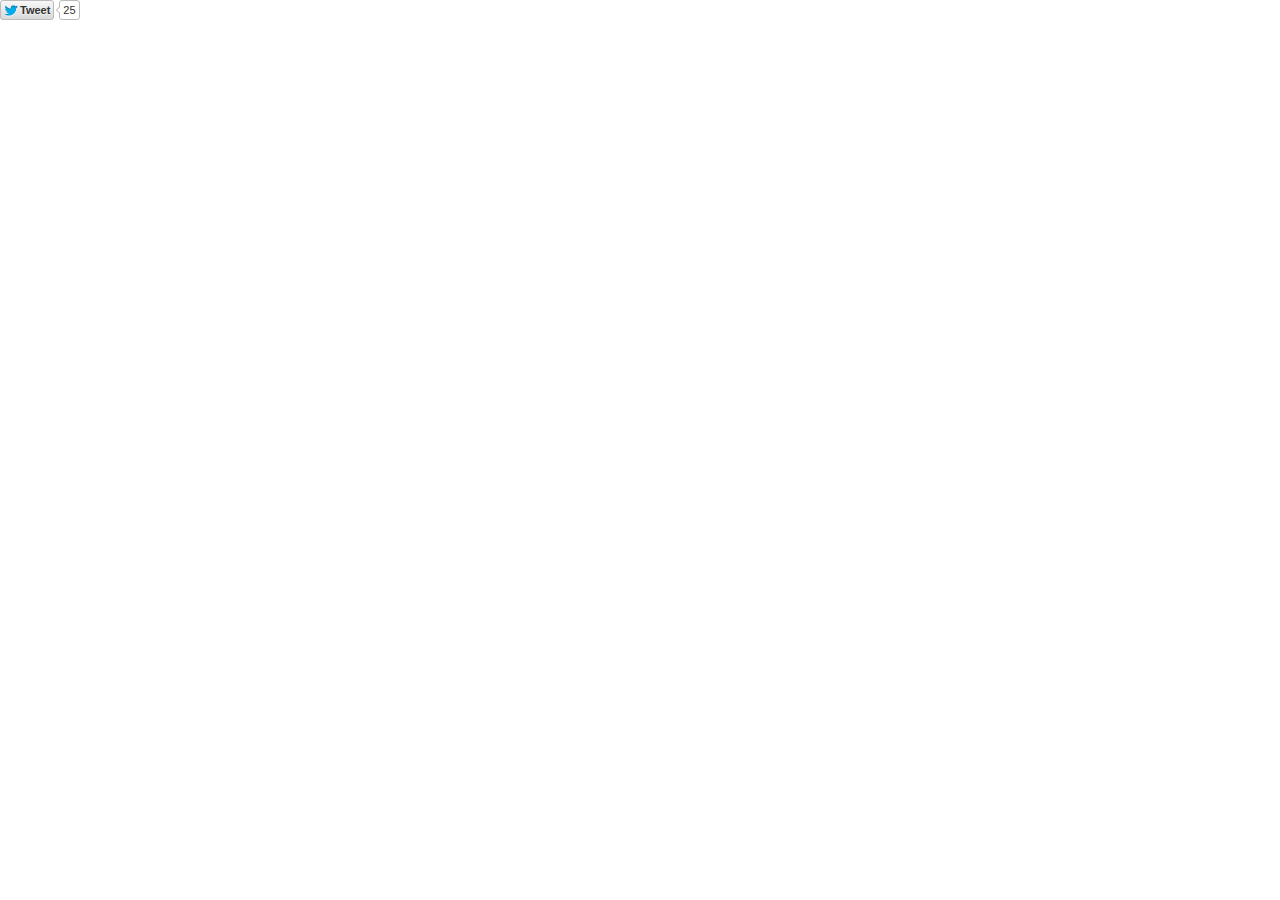
<file: public/hoge/tweet_button.1384994725.htm>
<!DOCTYPE html>
<!-- saved from url=(0336)http://platform.twitter.com/widgets/tweet_button.1384994725.html#_=1386555863161&count=horizontal&id=twitter-widget-0&lang=ja&original_referer=http%3A%2F%2Fmagazine.rubyist.net%2F%3F0043-ForeWord&size=m&text=Rubyist%20Magazine%20-%200043%20%E5%8F%B7%20%E5%B7%BB%E9%A0%AD%E8%A8%80&url=http%3A%2F%2Fmagazine.rubyist.net%2F%3F0043-ForeWord -->
<html data-scribe="page:button" lang="ja" class=" regular"><head><meta http-equiv="Content-Type" content="text/html; charset=UTF-8"><meta charset="utf-8"><link rel="dns-prefetch" href="http://twitter.com/"><title>Tweet Button</title><!--<base target="_blank">--><base href="." target="_blank"><style type="text/css">html{margin:0;padding:0;font:normal normal normal 11px/18px 'Helvetica Neue',Arial,sans-serif;color:#333;-webkit-user-select:none;-ms-user-select:none;-moz-user-select:none;user-select:none;}body{margin:0;padding:0;background:transparent;visibility:hidden;}a{outline:none;text-decoration:none;}body.ready{visibility:visible;}body.rtl{direction:rtl;}#widget{white-space:nowrap;overflow:hidden;text-align:left;}.rtl #widget{text-align:right;}.btn-o,.count-o,.btn,.btn .label,#count{display:inline-block;vertical-align:top;zoom:1;*display:inline;}.right #widget{text-align:right;}.left #widget{text-align:left;}.btn-o{max-width:100%;}.btn{position:relative;background-color:#eee;background-image:-webkit-linear-gradient(#fff,#dedede);background-image:linear-gradient(#fff,#dedede);border:#ccc solid 1px;border-radius:3px;color:#333;font-weight:bold;text-shadow:0 1px 0 rgba(255,255,255,.5);cursor:pointer;height:18px;max-width:98%;overflow:hidden;}.btn:focus,.btn:hover,.btn:active{border-color:#bbb;background-color:#d9d9d9;background-image:-webkit-linear-gradient(#f8f8f8,#d9d9d9);background-image:linear-gradient(#f8f8f8,#d9d9d9);box-shadow:none;}.btn:active{background-color:#efefef;box-shadow:inset 0 3px 5px rgba(0,0,0,0.1);}.xl .btn:active{box-shadow:inset 0 3px 7px rgba(0,0,0,0.1);}.btn i{position:absolute;top:50%;left:2px;margin-top:-5px;width:16px;height:13px;background:transparent url(/widgets/images/btn.27237bab4db188ca749164efd38861b0.png) 0 0 no-repeat;background-image:url([data-uri]);*background-image:url(/widgets/images/btn.27237bab4db188ca749164efd38861b0.png);}.btn .label{padding:0 3px 0 19px;white-space:nowrap;}.btn .label b{font-weight:bold;white-space:nowrap;}.rtl .btn .label{padding:0 19px 0 3px;}.rtl .btn i{left:auto;right:2px;}.rtl .btn .label b{display:inline-block;direction:ltr;}.xl{font-size:13px;line-height:26px;}.xl .btn{border-radius:4px;height:26px;}.xl .btn i{background-position:-24px 0;width:21px;height:16px;left:4px;margin-top:-6px;}.xl .btn .label{padding:0 7px 0 29px;}.xl .rtl .btn .label{padding:0 29px 0 7px;}.xl .rtl .btn i{left:auto;right:6px;}@media(-webkit-min-device-pixel-ratio:1.5),(min-resolution:144dpi){.btn i{background-image:url([data-uri]);background-size:45px 40px;margin-top:-6px;}.xl .btn i{margin-top:-7px;left:4px;}.xl .rtl .btn i{left:auto;right:3px;}.xl .btn .label{top:-1.5px;}}.aria{position:absolute;left:-999em;}.rtl .aria{left:auto;right:-999em;}.following .btn{color:#888;background:#eee;border:#ccc solid 1px;}.following .btn:active,.following .btn:hover{border:#bbb solid 1px;}.following .btn i{background-position:0 -20px;}.xl .following .btn i{background-position:-25px -25px;}.btn:focus,.following .btn:focus{border-color:#0089CB;}.count-o{position:relative;background:#fff;border:#bbb solid 1px;border-radius:3px;visibility:hidden;min-height:18px;min-width:15px;}#count{white-space:nowrap;text-align:center;color:#333;}#count:hover,#count:focus{color:#333;text-decoration:underline;}.ncount .count-o{display:none;}.count-ready .count-o{visibility:visible;}.count-o i,.count-o u{position:absolute;zoom:1;line-height:0;width:0;height:0;left:0;top:50%;margin:-4px 0 0 -4px;border:4px transparent solid;border-right-color:#aaa;border-left:0;}.count-o u{margin-left:-3px;border-right-color:#fff;}.rtl .count-o i,.rtl .count-o u{left:auto;right:0;margin:-4px -4px 0 0;border:4px transparent solid;border-left-color:#aaa;border-right:0;}.rtl .count-o u{margin-right:-3px;border-left-color:#fff;}.following .count-o i{border-right-color:#bbb;}.following.rtl .count-o i{border-left-color:#bbb;}.following .count-o{background:#f9f9f9;border-color:#ccc;}.following #count{color:#666;}.hcount .count-o{margin:0 0 0 5px;}.hcount.rtl .count-o{margin:0 5px 0 0;}.hcount #count{padding:0 3px;}.xl .count-o{border-radius:4px;margin:0 0 0 6px;}.xl .rtl .count-o{margin:0 6px 0 0;}.xl .count-o i,.xl .count-o u{margin:-5px 0 0 -5px;border-width:5px 5px 5px 0;}.xl .count-o u{margin-left:-4px;}.xl .rtl .count-o i,.xl .rtl .count-o u{margin:-5px -5px 0 0;border-width:5px 0 5px 5px;}.xl .rtl .count-o u{margin-right:-4px;}.xl #count{padding:0 5px;*line-height:26px;}.vcount #widget{width:100%;padding-bottom:5px;}.vcount .btn-o{position:absolute;margin-top:42px;left:0;right:0;width:100%;}.vcount .btn{display:block;margin:0 auto;}.vcount .count-o{display:block;padding:0 5px;}.vcount .count-o i,.rtl.vcount .count-o i,.vcount .count-o u,.rtl.vcount .count-o u{line-height:0;top:auto;left:50%;bottom:0;right:auto;margin:0 0 -4px -4px;border:4px transparent solid;_border-color:pink;border-top-color:#aaa;border-bottom:0;}.rtl.vcount .count-o u,.vcount .count-o u{margin-bottom:-3px;border-top-color:#fff;}.vcount #count{font-size:16px;width:100%;height:34px;line-height:34px;}@media(min-width:0){.btn,.hcount .count-o{-moz-box-sizing:border-box;-webkit-box-sizing:border-box;box-sizing:border-box;height:20px;max-width:100%;}.xl .btn,.xl .hcount .count-o{height:28px;}}</style><!--[if IE 9]><style type="text/css">.btn{-ms-filter:"progid:DXImageTransform.Microsoft.gradient(startColorstr='#ffffff',endColorstr='#dedede')";}.btn:hover,.btn:focus,.btn:active{-ms-filter:"progid:DXImageTransform.Microsoft.gradient(startColorstr='#f8f8f8',endColorstr='#d9d9d9')";}.btn,.xl .btn{border-radius:0;}</style><![endif]--></head><body data-scribe="section:share" class=" hcount 左横書き ready count-ready"><div id="widget"><div class="btn-o" data-scribe="component:button"><a href="https://twitter.com/intent/tweet?original_referer=http%3A%2F%2Fmagazine.rubyist.net%2F%3F0043-ForeWord&text=Rubyist%20Magazine%20-%200043%20%E5%8F%B7%20%E5%B7%BB%E9%A0%AD%E8%A8%80&tw_p=tweetbutton&url=http%3A%2F%2Fmagazine.rubyist.net%2F%3F0043-ForeWord" class="btn" id="b"><i></i><span class="label" id="l">ツイート</span></a></div><div class="count-o enabled" id="c" data-scribe="component:count"><i></i><u></u><a href="http://twitter.com/search?q=http%3A%2F%2Fmagazine.rubyist.net%2F%3F0043-ForeWord" id="count" title="このページは25回共有されました。これらのツイートを見る。 " aria-describedby="count-desc">25</a></div></div><script type="text/javascript" charset="utf-8">document.domain = 'twitter.com';</script><script type="text/javascript">window.twttr=window.twttr||{};var i18n={ar:{"%{followers_count} followers":"عدد المتابعين %{followers_count}","%{name} on Twitter":"%{name} في تويتر",",":"،","100K+":"+100 ألف","10M+":"+10 مليون","10k unit":"10 آلاف وحدة",Follow:"تابِع","Follow %{name} on Twitter":"تابِع %{name} على تويتر","Follow %{screen_name}":"تابِع %{screen_name}",K:"ألف",M:"مليون","This page has been shared %{tweets} times. View these Tweets.":"تمت مشاركة هذه الصفحة %{tweets} مرة. شاهد هذه التغريدات.",Tweet:"غرِّد","Tweet %{hashtag}":"غرِّد %{hashtag}","Tweet to %{name}":"غرِّد لـ %{name}","You are following %{name} on Twitter":"أنت تتابِع %{name} في تويتر",ltr:"rtl"},da:{"%{followers_count} followers":"%{followers_count} følgere","%{name} on Twitter":"%{name} på Twitter",",":".",".":",","10k unit":"10k enhed",Follow:"Følg","Follow %{name} on Twitter":"Følg %{name} på Twitter","Follow %{screen_name}":"Følg %{screen_name}","This page has been shared %{tweets} times. View these Tweets.":"Denne side er blevet delt %{tweets} gange. Vis disse tweets.","Tweet to %{name}":"Tweet til %{name}","You are following %{name} on Twitter":"Du følger %{name} på Twitter"},de:{"%{followers_count} followers":"%{followers_count} Follower","%{name} on Twitter":"%{name} auf Twitter","100K+":"100Tsd+","10k unit":"10tsd-Einheit",Follow:"Folgen","Follow %{name} on Twitter":"Folge %{name} auf Twitter.","Follow %{screen_name}":"%{screen_name} folgen",K:"Tsd","This page has been shared %{tweets} times. View these Tweets.":"Diese Seite wurde bisher %{tweets} mal geteilt. Diese Tweets anzeigen.",Tweet:"Twittern","Tweet to %{name}":"Tweet an %{name}","You are following %{name} on Twitter":"Du folgst %{name} auf Twitter."},es:{"%{followers_count} followers":"%{followers_count} seguidores","%{name} on Twitter":"%{name} en Twitter","10k unit":"10k unidad",Follow:"Seguir","Follow %{name} on Twitter":"Sigue a %{name} en Twitter","Follow %{screen_name}":"Seguir a %{screen_name}","This page has been shared %{tweets} times. View these Tweets.":"Esta página ha sido compartida %{tweets} veces. Ver estos Tweets.",Tweet:"Twittear","Tweet %{hashtag}":"Twittear %{hashtag}","Tweet to %{name}":"Twittear a %{name}","You are following %{name} on Twitter":"Estás siguiendo a %{name} en Twitter"},fa:{"%{followers_count} followers":"%{followers_count} دنبال‌کننده","%{name} on Twitter":"%{name} در توییتر",",":"،","100K+":">۱۰۰هزار","10M+":"۱۰میلیون+","10k unit":"۱۰هزار واحد",Follow:"دنبال کردن","Follow %{name} on Twitter":"%{name} را در توییتر دنبال کنید","Follow %{screen_name}":"دنبال کردن %{screen_name}",K:"هزار",M:"میلیون","This page has been shared %{tweets} times. View these Tweets.":"این صفحه %{tweets} بار به اشتراک گذاشته شده‌است. این توییت‌ها را ببینید.",Tweet:"توییت","Tweet %{hashtag}":"توییت کردن %{hashtag}","Tweet to %{name}":"به %{name} توییت کنید","You are following %{name} on Twitter":"شما %{name} را در توییتر دنبال می‌کنید",ltr:"rtl"},fi:{"%{followers_count} followers":"%{followers_count} seuraajaa","%{name} on Twitter":"%{name} Twitterissä","100K+":"100 000+","10M+":"10+ milj.","10k unit":"10 000 yksikköä",Follow:"Seuraa","Follow %{name} on Twitter":"Seuraa käyttäjää %{name} Twitterissä","Follow %{screen_name}":"Seuraa käyttäjää %{screen_name}",K:"tuhatta",M:"milj.","This page has been shared %{tweets} times. View these Tweets.":"Tämä sivu on jaettu %{tweets} kertaa. Näytä nämä twiitit.",Tweet:"Twiittaa","Tweet %{hashtag}":"Twiittaa %{hashtag}","Tweet to %{name}":"Twiittaa käyttäjälle %{name}","You are following %{name} on Twitter":"Seuraat käyttäjää %{name} Twitterissä"},fil:{"%{followers_count} followers":"%{followers_count} mga tagasunod","%{name} on Twitter":"%{name} sa Twitter","10k unit":"10k yunit",Follow:"Sundan","Follow %{name} on Twitter":"Sundan si %{name} sa Twitter","Follow %{screen_name}":"Sundan si %{screen_name}","This page has been shared %{tweets} times. View these Tweets.":"Ang pahinang ito ay ibinahagi nang %{tweets} beses. Tingnan ang mga Tweet na ito.",Tweet:"I-tweet","Tweet %{hashtag}":"I-tweet ang %{hashtag}","Tweet to %{name}":"Mag-Tweet kay %{name}","You are following %{name} on Twitter":"Sinusundan mo si %{name} sa Twitter"},fr:{"%{followers_count} followers":"%{followers_count} abonnés","%{name} on Twitter":"%{name} sur Twitter",",":" ",".":",","10k unit":"unité de 10k",Follow:"Suivre","Follow %{name} on Twitter":"Suivre %{name} sur Twitter","Follow %{screen_name}":"Suivre %{screen_name}","This page has been shared %{tweets} times. View these Tweets.":"Cette page a été partagée %{tweets} fois. Voir ces Tweets.",Tweet:"Tweeter","Tweet %{hashtag}":"Tweeter %{hashtag}","Tweet to %{name}":"Tweeter à %{name}","You are following %{name} on Twitter":"Vous suivez %{name} sur Twitter"},he:{"%{followers_count} followers":"%{followers_count} עוקבים","%{name} on Twitter":"%{name} בטוויטר","100K+":"מאות אלפים","10M+":"עשרות מיליונים","10k unit":"עשרות אלפים",Follow:"מעקב","Follow %{name} on Twitter":"עקבו אחרי %{name} בטוויטר","Follow %{screen_name}":"לעקוב אחר %{screen_name}",K:"אלף",M:"מיליון","This page has been shared %{tweets} times. View these Tweets.":"העמוד הזה שותף %{tweets} פעמים. צפייה בציוצים האלה.",Tweet:"ציוץ","Tweet %{hashtag}":"צייצו %{hashtag}","Tweet to %{name}":"ציוץ אל %{name}","You are following %{name} on Twitter":"%{name} ברשימת המעקב שלך בטוויטר",ltr:"rtl"},hi:{"%{followers_count} followers":"%{followers_count} फ़ॉलोअर्स","%{name} on Twitter":"%{name} ट्विटर पर","100K+":"1 लाख+","10M+":"१ करोड़+","10k unit":"10 हजार इकाईयां",Follow:"फ़ॉलो","Follow %{name} on Twitter":"%{name} को ट्विटर पर फ़ॉलो करें","Follow %{screen_name}":"%{screen_name} को फ़ॉलो करें",K:"हजार",M:"मिलियन","This page has been shared %{tweets} times. View these Tweets.":"यह पृष्ठ %{tweets} बार साझा किया गया | यह ट्वीट्स देखें |",Tweet:"ट्वीट","Tweet %{hashtag}":"ट्वीट %{hashtag}","Tweet to %{name}":"%{name} को ट्वीट करें","You are following %{name} on Twitter":"आप ट्विटर पर %{name} को फ़ॉलो कर रहे हैं",ltr:"Itr"},hu:{"%{followers_count} followers":"%{followers_count} követő","%{name} on Twitter":"%{name} a Twitteren","100K+":"100E+","10k unit":"10E+",Follow:"Követés","Follow %{name} on Twitter":"Kövesd őt a Twitteren: %{name}!","Follow %{screen_name}":"%{screen_name} követése",K:"E","This page has been shared %{tweets} times. View these Tweets.":"Ezt az oldalt %{tweets} alkalommal osztották meg. Nézd meg ezeket a tweeteket! ","Tweet %{hashtag}":"%{hashtag} tweetelése","Tweet to %{name}":"Tweet küldése neki: %{name}","You are following %{name} on Twitter":"Követed őt a Twitteren: %{name}"},id:{"%{followers_count} followers":"%{followers_count} pengikut","%{name} on Twitter":"%{name} di Twitter",",":".",".":",","100K+":"100 ribu+","10M+":"10 juta+","10k unit":"10 ribu unit",Follow:"Ikuti","Follow %{name} on Twitter":"Ikuti %{name} di Twitter","Follow %{screen_name}":"Ikuti %{screen_name}",K:"&nbsp;ribu",M:"&nbsp;juta","This page has been shared %{tweets} times. View these Tweets.":"Halaman ini telah disebarkan %{tweets} kali. Lihat Tweet ini.","Tweet to %{name}":"Tweet ke %{name}","You are following %{name} on Twitter":"Anda mengikuti %{name} di Twitter"},it:{"%{followers_count} followers":"%{followers_count} follower","%{name} on Twitter":"%{name} su Twitter",",":".",".":",","10k unit":"10k unità",Follow:"Segui","Follow %{name} on Twitter":"Segui %{name} su Twitter","Follow %{screen_name}":"Segui %{screen_name}","This page has been shared %{tweets} times. View these Tweets.":"Questa pagina è stata condivisa %{tweets} volte. Visualizza questi Tweet.","Tweet %{hashtag}":"Twitta %{hashtag}","Tweet to %{name}":"Twitta a %{name}","You are following %{name} on Twitter":"Stai seguendo %{name} su Twitter"},ja:{"%{followers_count} followers":"%{followers_count}人のフォロワー","%{name} on Twitter":"%{name}さんはTwitterを使っています","100K+":"100K以上","10M+":"1000万以上","10k unit":"万",Follow:"フォローする","Follow %{name} on Twitter":"Twitterで%{name}さんをフォローしましょう","Follow %{screen_name}":"%{screen_name}さんをフォロー","This page has been shared %{tweets} times. View these Tweets.":"このページは%{tweets}回共有されました。これらのツイートを見る。 ",Tweet:"ツイート","Tweet %{hashtag}":"%{hashtag} をツイートする","Tweet to %{name}":"%{name}さんへツイートする","You are following %{name} on Twitter":"Twitterで%{name}さんをフォローしています",ltr:"左横書き"},ko:{"%{followers_count} followers":"%{followers_count}명의 팔로워","%{name} on Twitter":"트위터에서 %{name} 님","100K+":"100만 이상","10M+":"1000만 이상","10k unit":"만 단위",Follow:"팔로우","Follow %{name} on Twitter":"트위터에서 %{name} 님 팔로우하기","Follow %{screen_name}":"%{screen_name} 님 팔로우하기",K:"천",M:"백만","This page has been shared %{tweets} times. View these Tweets.":"이 페이지는 %{tweets}번 공유되었습니다. 해당 트윗들 보기.",Tweet:"트윗","Tweet %{hashtag}":"%{hashtag} 관련 트윗하기","Tweet to %{name}":"%{name}님에게 트윗하기","You are following %{name} on Twitter":"트위터에서 %{name}님을 팔로우 중입니다.",ltr:"Itr"},msa:{"%{followers_count} followers":"%{followers_count} pengikut","%{name} on Twitter":"%{name} di Twitter","100K+":"100 ribu+","10M+":"10 juta+","10k unit":"10 ribu unit",Follow:"Ikut","Follow %{name} on Twitter":"Ikuti %{name} di Twitter","Follow %{screen_name}":"Ikut %{screen_name}",K:"ribu",M:"juta","This page has been shared %{tweets} times. View these Tweets.":"Halaman ini telah dikongsi sebanyak %{tweets} kali. Lihat Tweet-tweet ini.","Tweet to %{name}":"Tweet kepada %{name}","You are following %{name} on Twitter":"Anda mengikuti %{name} di Twitter"},nl:{"%{followers_count} followers":"%{followers_count} volgers","%{name} on Twitter":"%{name} op Twitter",",":".",".":",","100K+":"100k+","10M+":"10 mln.+","10k unit":"10k-eenheid",Follow:"Volgen","Follow %{name} on Twitter":"%{name} volgen op Twitter","Follow %{screen_name}":"%{screen_name} volgen",K:"k",M:" mln.","This page has been shared %{tweets} times. View these Tweets.":"Deze pagina is %{tweets} keer gedeeld. Deze tweets weergeven.",Tweet:"Tweeten","Tweet %{hashtag}":"%{hashtag} tweeten","Tweet to %{name}":"Tweeten naar %{name}","You are following %{name} on Twitter":"Je volgt %{name} op Twitter",ltr:"Itr"},no:{"%{followers_count} followers":"%{followers_count} følgere","%{name} on Twitter":"%{name} på Twitter","100K+":"100 K+","10M+":"10 M+","10k unit":"10 K-enhet",Follow:"Følg","Follow %{name} on Twitter":"Følg %{name} på Twitter","Follow %{screen_name}":"Følg %{screen_name}","This page has been shared %{tweets} times. View these Tweets.":"Denne siden er delt %{tweets} ganger. Vis tweetene.","Tweet to %{name}":"Send en tweet til %{name}","You are following %{name} on Twitter":"Du følger %{name} på Twitter"},pl:{"%{followers_count} followers":"%{followers_count} obserwujących","%{name} on Twitter":"%{name} na Twitterze","100K+":"100 tys.+","10M+":"10 mln+","10k unit":"10 tys.",Follow:"Obserwuj","Follow %{name} on Twitter":"Obserwuj %{name} na Twitterze","Follow %{screen_name}":"Obserwuj %{screen_name}",K:"tys.",M:"mln","This page has been shared %{tweets} times. View these Tweets.":"Ta strona została udostępniona %{tweets} razy. Zobacz te tweety.",Tweet:"Tweetnij","Tweet %{hashtag}":"Tweetnij %{hashtag}","Tweet to %{name}":"Tweetnij do %{name}","You are following %{name} on Twitter":"Obserwujesz %{name} na Twitterze"},pt:{"%{followers_count} followers":"%{followers_count} seguidores","%{name} on Twitter":"%{name} no Twitter",",":".","100K+":"+100 mil","10M+":"+10 milhões","10k unit":"10 mil unidades",Follow:"Seguir","Follow %{name} on Twitter":"Siga %{name} no Twitter","Follow %{screen_name}":"Seguir %{screen_name}",K:"Mil","This page has been shared %{tweets} times. View these Tweets.":"Esta página foi compartilhada %{tweets} vezes. Veja todos os Tweets.",Tweet:"Tweetar","Tweet %{hashtag}":"Tweetar %{hashtag}","Tweet to %{name}":"Tweetar para %{name}","You are following %{name} on Twitter":"Você está seguindo %{name} no Twitter"},ru:{"%{followers_count} followers":"Читатели: %{followers_count} ","%{name} on Twitter":"%{name} в Твиттере",",":" ",".":",","100K+":"100 тыс.+","10M+":"10 млн.+","10k unit":"блок 10k",Follow:"Читать","Follow %{name} on Twitter":"Читать %{name} в Твиттере ","Follow %{screen_name}":"Читать %{screen_name}",K:"тыс.",M:"млн.","This page has been shared %{tweets} times. View these Tweets.":"Этой страницей поделились %{tweets} раз(а). Показать твиты.",Tweet:"Твитнуть","Tweet %{hashtag}":"Твитнуть %{hashtag}","Tweet to %{name}":"Твитнуть %{name}","You are following %{name} on Twitter":"Вы читаете %{name} в Твиттере"},sv:{"%{followers_count} followers":"%{followers_count} följare","%{name} on Twitter":"%{name} på Twitter","10k unit":"10k",Follow:"Följ","Follow %{name} on Twitter":"Följ %{name} på Twitter","Follow %{screen_name}":"Följ %{screen_name}","This page has been shared %{tweets} times. View these Tweets.":"Den här sidan har delats %{tweets} gånger. Visa dessa tweets.",Tweet:"Tweeta","Tweet %{hashtag}":"Tweeta %{hashtag}","Tweet to %{name}":"Tweeta till %{name}","You are following %{name} on Twitter":"Du följer %{name} på Twitter"},th:{"%{followers_count} followers":"%{followers_count} ผู้ติดตาม","%{name} on Twitter":"%{name} บนทวิตเตอร์","100K+":"100พัน+","10M+":"10ล้าน+","10k unit":"หน่วย 10พัน",Follow:"ติดตาม","Follow %{name} on Twitter":"ติดตาม %{name} บนทวิตเตอร์","Follow %{screen_name}":"ติดตาม %{screen_name}",K:"พัน",M:"ล้าน","This page has been shared %{tweets} times. View these Tweets.":"หน้านี้ได้ถูกแบ่งปันแล้ว %{tweets} ครั้ง ดูทวีตเหล่านี้",Tweet:"ทวีต","Tweet %{hashtag}":"ทวีต %{hashtag}","Tweet to %{name}":"ทวีตถึง %{name}","You are following %{name} on Twitter":"คุณกําลังติดตาม %{name} บนทวิตเตอร์"},tr:{"%{followers_count} followers":"%{followers_count} takipçi","%{name} on Twitter":"Twitter'da %{name}","100K+":"+100 bin","10M+":"+10 milyon","10k unit":"10 bin birim",Follow:"Takip et","Follow %{name} on Twitter":"%{name} adlı kişiyi Twitter'da takip et","Follow %{screen_name}":"Takip et: %{screen_name}",K:"bin",M:"milyon","This page has been shared %{tweets} times. View these Tweets.":"Bu sayfa %{tweets} defa paylaşıldı. Tweetleri görüntüle.",Tweet:"Tweetle","Tweet %{hashtag}":"Tweetle: %{hashtag}","Tweet to %{name}":"Tweetle: %{name}","You are following %{name} on Twitter":"Twitter'da %{name} adlı kişiyi takip ediyorsun"},ur:{"%{followers_count} followers":"%{followers_count} فالورز","%{name} on Twitter":"%{name} ٹوئٹر پر",",":"،",".":"۔","100K+":"ایک لاکھ سے زیادہ","10M+":"دس ملین سے زیادہ","10k unit":"دس ہزار یونٹ",Follow:"فالو کریں","Follow %{name} on Twitter":"%{name} کو ٹوئٹر پر فالو کریں","Follow %{screen_name}":"%{screen_name} کو فالو کریں",K:"ہزار",M:"ملین","This page has been shared %{tweets} times. View these Tweets.":"اس صفحے کو %{tweets} مرتبہ شیئر کیا گیا ہے. ان ٹویٹس کو دیکھیں.",Tweet:"ٹویٹ کریں","Tweet %{hashtag}":"%{hashtag} ٹویٹ کریں","Tweet to %{name}":"%{name} کو ٹویٹ کریں","You are following %{name} on Twitter":"آپ %{name} کو ٹوئٹر پر فالو کر رہے ہیں",ltr:"rtl"},"zh-cn":{"%{followers_count} followers":"%{followers_count} 关注者","%{name} on Twitter":"%{name} 的 Twitter","100K+":"10万+","10M+":"1000万+","10k unit":"1万单元",Follow:"关注","Follow %{name} on Twitter":"在 Twitter 上关注 %{name}","Follow %{screen_name}":"关注 %{screen_name}",K:"千",M:"百万","This page has been shared %{tweets} times. View these Tweets.":"该页面已经被分享 %{tweets} 次。查看这些推文。",Tweet:"发推","Tweet %{hashtag}":"以 %{hashtag} 发推","Tweet to %{name}":"发推给 %{name}","You are following %{name} on Twitter":"你正在 Twitter 上关注 %{name}"},"zh-tw":{"%{followers_count} followers":"%{followers_count} 位跟隨者","%{name} on Twitter":"Twitter上的 %{name}",".":"。","100K+":"超過十萬","10M+":"超過千萬","10k unit":"1萬 單位",Follow:"跟隨","Follow %{name} on Twitter":"在Twitter上跟隨 %{name}","Follow %{screen_name}":"跟隨 %{screen_name}",K:"千",M:"百萬","This page has been shared %{tweets} times. View these Tweets.":"此頁面已被分享%{tweets} 次,瀏覽這些推文。",Tweet:"推文","Tweet %{hashtag}":"推文%{hashtag}","Tweet to %{name}":"推文給%{name}","You are following %{name} on Twitter":"你正在Twitter上跟隨%{name}"}};function _(s,reps){s=twttr.lang&&i18n[twttr.lang]&&i18n[twttr.lang][s]||s;if(!reps)return s;return s.replace(/\%\{([a-z0-9_]+)\}/gi,function(m,k){return reps[k]||m})}</script><script type="text/javascript">!function(context,document){var useInteractive=context.attachEvent&&!context.opera,scripts=document.getElementsByTagName("script"),uuid=0,scriptTag,scriptTemplate=document.createElement("script"),scriptsInProgress={},modulesInProgress={},loadedModule,currentScript,activeScripts={},oldUsing=context.using,oldProvide=context.provide,oldDefine=context.define,oldLoadrunner=context.loadrunner;for(var i=0,s;s=scripts[i];i++){if(s.src.match(/loadrunner\.js(\?|#|$)/)){scriptTag=s;break}}function aug(target){for(var i=1,o;o=arguments[i];i++){for(var key in o){target[key]=o[key]}}return target}function makeArray(o){return Array.prototype.slice.call(o)}var isArray=Array.isArray||function(obj){return obj.constructor==Array};function indexOf(arr,thing){for(var i=0,item;item=arr[i];i++){if(thing==item){return i}}return-1}function path(){var parts=makeArray(arguments),normalized=[];for(var i=0,len=parts.length;i<len;i++){if(parts[i].length>0){normalized.push(parts[i].replace(/\/$/,""))}}return normalized.join("/")}function pushObjPath(obj,path,newobj){var names=path.split("/"),cursor=obj;while(names.length>1){var name=names.shift();cursor=cursor[name]=cursor[name]||{}}cursor[names[0]]=newobj}function Dependency(){}Dependency.prototype.then=function(cb){var dep=this;if(!this.started){this.started=true;this.start()}if(this.completed){cb.apply(context,this.results)}else{this.callbacks=this.callbacks||[];this.callbacks.push(cb)}return this};Dependency.prototype.start=function(){};Dependency.prototype.complete=function(){if(!this.completed){this.results=makeArray(arguments);this.completed=true;if(this.callbacks){for(var i=0,cb;cb=this.callbacks[i];i++){cb.apply(context,this.results)}}}};function Script(path,force){this.id=this.path=path;this.force=!!force}Script.loaded=[];Script.prototype=new Dependency;Script.prototype.start=function(){var me=this,dep,bundle,module;if(module=modulesInProgress[this.id]){module.then(function(){me.complete()});return this}if(dep=scriptsInProgress[this.id]){dep.then(function(){me.loaded()})}else if(!this.force&&indexOf(Script.loaded,this.id)>-1){this.loaded()}else if(bundle=whichBundle(this.id)){using(bundle,function(){me.loaded()})}else{this.load()}return this};Script.prototype.load=function(){var me=this;scriptsInProgress[this.id]=me;var script=scriptTemplate.cloneNode(false);this.scriptId=script.id="LR"+ ++uuid;script.type="text/javascript";script.async=true;script.onerror=function(){throw new Error(me.path+" not loaded")};script.onreadystatechange=script.onload=function(e){e=context.event||e;if(e.type=="load"||indexOf(["loaded","complete"],this.readyState)>-1){this.onreadystatechange=null;me.loaded()}};script.src=this.path;currentScript=this;scripts[0].parentNode.insertBefore(script,scripts[0]);currentScript=null;activeScripts[script.id]=this};Script.prototype.loaded=function(){this.complete()};Script.prototype.complete=function(){if(indexOf(Script.loaded,this.id)==-1){Script.loaded.push(this.id)}delete scriptsInProgress[this.id];Dependency.prototype.complete.apply(this,arguments)};function Module(id,body){this.id=id;this.body=body;if(typeof body=="undefined"){this.path=this.resolvePath(id)}}Module.exports={};Module.prototype=new Script;Module.prototype.resolvePath=function(id){return path(using.path,id+".js")};Module.prototype.start=function(){var exports,module,me=this,oldCurrent;if(this.body){this.execute()}else if(exports=Module.exports[this.id]){this.exp(exports)}else if(module=modulesInProgress[this.id]){module.then(function(exports){me.exp(exports)})}else if(bundle=whichBundle(this.id)){using(bundle,function(){me.start()})}else{modulesInProgress[this.id]=this;this.load()}};Module.prototype.loaded=function(){var module,exports,me=this;if(!useInteractive){module=loadedModule;loadedModule=null;module.id=module.id||this.id;module.then(function(exports){me.exp(exports)})}else{if(exports=Module.exports[this.id]){this.exp(exports)}else if(module=modulesInProgress[this.id]){module.then(function(exports){me.exp(exports)})}}};Module.prototype.complete=function(){delete modulesInProgress[this.id];Script.prototype.complete.apply(this,arguments)};Module.prototype.execute=function(){var me=this;if(typeof this.body=="object"){this.exp(this.body)}else if(typeof this.body=="function"){this.body.apply(window,[function(exports){me.exp(exports)}])}};Module.prototype.exp=function(exports){this.complete(this.exports=Module.exports[this.id]=exports||{})};function Collection(deps,collectResults){this.deps=deps;this.collectResults=collectResults;if(this.deps.length==0){this.complete()}}Collection.prototype=new Dependency;Collection.prototype.start=function(){var me=this;function depComplete(){var results=[];if(me.collectResults){results[0]={}}for(var i=0,d;d=me.deps[i];i++){if(!d.completed)return;if(d.results.length>0){if(me.collectResults){if(d instanceof Sequence){aug(results[0],d.results[0])}else{pushObjPath(results[0],d.id,d.results[0])}}else{results=results.concat(d.results)}}}me.complete.apply(me,results)}for(var i=0,d;d=this.deps[i];i++){d.then(depComplete)}return this};function Sequence(deps,collectResults){this.deps=deps;this.collectResults=collectResults}Sequence.prototype=new Dependency;Sequence.prototype.start=function(){var me=this,nextDep=0,allResults=[];if(me.collectResults){allResults[0]={}}!function next(){var dep=me.deps[nextDep++];if(dep){dep.then(function(results){if(dep.results.length>0){if(me.collectResults){if(dep instanceof Sequence){aug(allResults[0],dep.results[0])}else{pushObjPath(allResults[0],dep.id,dep.results[0])}}else{allResults.push(dep.results[0])}}next()})}else{me.complete.apply(me,allResults)}}();return this};function interactiveScript(){for(var i in scripts){if(scripts[i].readyState=="interactive"){return activeScripts[scripts[i].id]}}}function defineModule(name,body){var module;if(!name&&useInteractive){module=currentScript||interactiveScript()}if(module){delete activeScripts[module.scriptId];module.body=body;module.execute()}else{loadedModule=module=new Module(name,body);modulesInProgress[module.id]=module}return module}function provide(){var args=makeArray(arguments),name,body;if(typeof args[0]=="string"){name=args.shift()}body=args.shift();return defineModule(name,body)}function amdResolve(id,mod){var from=mod.id||"";var parts=from.split("/");parts.pop();var dir=parts.join("/");return id.replace(/^\./,dir)}function amdMap(args,mod){var mapped=[];function require(id){return Module.exports[amdResolve(id,mod)]}for(var i=0,len=args.length;i<len;i++){if(args[i]=="require"){mapped.push(require);continue}if(args[i]=="exports"){mod.exports=mod.exports||{};mapped.push(mod.exports);continue}mapped.push(require(args[i]))}return mapped}function amdDefine(){var args=makeArray(arguments),dependencies=[],id,factory;if(typeof args[0]=="string"){id=args.shift()}if(isArray(args[0])){dependencies=args.shift()}factory=args.shift();return defineModule(id,function(exports){var me=this,mods=[];function executeAMD(){var args=amdMap(makeArray(dependencies),me),exported;if(typeof factory=="function"){exported=factory.apply(me,args)}else{exported=factory}if(typeof exported=="undefined"){exported=me.exports}exports(exported)}for(var i=0,len=dependencies.length;i<len;i++){var d=dependencies[i];if(indexOf(["require","exports"],d)==-1){mods.push(amdResolve(d,me))}}if(mods.length>0){using.apply(this,mods.concat(executeAMD))}else{executeAMD()}})}amdDefine.amd={};function using(){var deps=makeArray(arguments),callback,collectResults;if(typeof deps[deps.length-1]=="function"){callback=deps.pop()}if(typeof deps[deps.length-1]=="boolean"){collectResults=deps.pop()}var combi=new Collection(mapDependencies(deps,collectResults),collectResults);if(callback){combi.then(callback)}return combi}function mapDependencies(deps,collectResults){var mapped=[];for(var i=0,dep;dep=deps[i];i++){if(typeof dep=="string"){dep=createDependency(dep)}if(isArray(dep)){dep=new Sequence(mapDependencies(dep,collectResults),collectResults)}mapped.push(dep)}return mapped}function createDependency(id){var m,dep;for(var i=0,matcher;matcher=using.matchers[i];i++){var regex=matcher[0],factory=matcher[1];if(m=id.match(regex)){return factory(id)}}throw new Error(id+" was not recognised by loader")}var loadrunner=function(f){return f(using,provide,loadrunner,define)};function noConflict(){context.using=oldUsing;context.provide=oldProvide;context.define=oldDefine;context.loadrunner=oldLoadrunner;return loadrunner}loadrunner.Script=Script;loadrunner.Module=Module;loadrunner.Collection=Collection;loadrunner.Sequence=Sequence;loadrunner.Dependency=Dependency;loadrunner.noConflict=noConflict;context.loadrunner=loadrunner;context.using=using;context.provide=provide;context.define=amdDefine;using.path="";using.matchers=[];using.matchers.add=function(regex,factory){this.unshift([regex,factory])};using.matchers.add(/(^script!|\.js$)/,function(path){var script=new Script(path.replace(/^\$/,using.path.replace(/\/$/,"")+"/").replace(/^script!/,""),false);script.id=path;return script});using.matchers.add(/^[a-zA-Z0-9_\-\/]+$/,function(id){return new Module(id)});using.bundles=[];function whichBundle(id){for(var manifestId=0;manifestId<using.bundles.length;manifestId++){for(var bundleId in using.bundles[manifestId]){if(bundleId!=id&&indexOf(using.bundles[manifestId][bundleId],id)>-1)return bundleId}}}if(scriptTag){using.path=window.__twttrLoadRunnerPath||scriptTag.getAttribute("data-path")||scriptTag.src.split(/loadrunner\.js/)[0]||"";if(main=scriptTag.getAttribute("data-main")){using.apply(context,main.split(/\s*,\s*/)).then(function(){})}}}(this,document);;var __twttrlr = loadrunner.noConflict();__twttrlr(function(using, provide, loadrunner, define) {provide("i18n/languages",function(e){e(["hi","zh-cn","fr","zh-tw","msa","fil","fi","sv","pl","ja","ko","de","it","pt","es","ru","id","tr","da","no","nl","hu","fa","ar","ur","he","th"])});provide("util/querystring",function(e){function t(e){return encodeURIComponent(e).replace(/\+/g,"%2B")}function n(e){return decodeURIComponent(e)}function r(e){var n=[],r;for(r in e)e[r]!==null&&typeof e[r]!="undefined"&&n.push(t(r)+"="+t(e[r]));return n.sort().join("&")}function i(e){var t={},r,i,s,o;if(e){r=e.split("&");for(o=0;s=r[o];o++)i=s.split("="),i.length==2&&(t[n(i[0])]=n(i[1]))}return t}function s(e,t){var n=r(t);return n.length>0?e.indexOf("?")>=0?e+"&"+r(t):e+"?"+r(t):e}function o(e){var t=e&&e.split("?");return t.length==2?i(t[1]):{}}e({url:s,decodeURL:o,decode:i,encode:r,encodePart:t,decodePart:n})});provide("util/twitter",function(e){using("util/querystring",function(t){function o(e){return typeof e=="string"&&n.test(e)&&RegExp.$1.length<=20}function u(e){if(o(e))return RegExp.$1}function a(e){var n=t.decodeURL(e);n.screen_name=u(e);if(n.screen_name)return t.url("https://twitter.com/intent/user",n)}function f(e){return typeof e=="string"&&s.test(e)}function l(e,t){t=t===undefined?!0:t;if(f(e))return(t?"#":"")+RegExp.$1}function c(e){return typeof e=="string"&&r.test(e)}function h(e){return c(e)&&RegExp.$1}function p(e){return i.test(e)}var n=/(?:^|(?:https?\:)?\/\/(?:www\.)?twitter\.com(?:\:\d+)?(?:\/intent\/(?:follow|user)\/?\?screen_name=|(?:\/#!)?\/))@?([\w]+)(?:\?|&|$)/i,r=/(?:^|(?:https?\:)?\/\/(?:www\.)?twitter\.com(?:\:\d+)?\/(?:#!\/)?[\w_]+\/status(?:es)?\/)(\d+)/i,i=/^http(s?):\/\/((www\.)?)twitter\.com\//,s=/^#?([^.,<>!\s\/#\-\(\)\'\"]+)$/;e({isHashTag:f,hashTag:l,isScreenName:o,screenName:u,isStatus:c,status:h,intentForProfileURL:a,isTwitterURL:p,regexen:{profile:n}})})});provide("util/params",function(e){using("util/querystring",function(t){var n=function(e){var n=e.search.substr(1);return t.decode(n)},r=function(e){var n=e.href,r=n.indexOf("#"),i=r<0?"":n.substring(r+1);return t.decode(i)},i=function(e){var t={},i=n(e),s=r(e);for(var o in i)i.hasOwnProperty(o)&&(t[o]=i[o]);for(var o in s)s.hasOwnProperty(o)&&(t[o]=s[o]);return t};e({combined:i,fromQuery:n,fromFragment:r})})});provide("tfw/util/env",function(e){using("util/params",function(t){function r(){var e=36e5,r=t.combined(document.location)._;return n!==undefined?n:(n=!1,r&&/^\d+$/.test(r)&&(n=+(new Date)-parseInt(r)<e),n)}var n;e({isDynamicWidget:r})})});provide("xd/detection",function(e){function t(){try{return!!navigator.plugins["Shockwave Flash"]||!!(new ActiveXObject("ShockwaveFlash.ShockwaveFlash"))}catch(e){return!1}}e({getFlashEnabled:t,hasPostMessage:!!window.postMessage,isIE:!!navigator.userAgent.match("MSIE")})});provide("util/widgetrpc",function(e){using("xd/detection","tfw/util/env",function(t,n){function l(){if(s)return s;if(!n.isDynamicWidget())return;var e=0,r=parent.frames.length,o;try{s=parent.frames[i];if(s)return s}catch(u){}if(!t.isIE)return;for(;e<r;e++)try{o=parent.frames[e];if(o&&typeof o.openIntent=="function")return s=o}catch(u){}}function c(){var e={};(typeof arguments[0]).toLowerCase()==="function"?e.success=arguments[0]:e=arguments[0];var t=e.success||function(){},r=e.timeout||function(){},i=e.nohub||function(){},s=e.complete||function(){},h=e.attempt!==undefined?e.attempt:f;if(!n.isDynamicWidget()||o)return i(),s(),!1;var p=l();h--;try{if(p&&p.trigger){t(p),s();return}}catch(d){}if(h<=0){o=!0,r(),s();return}if(+(new Date)-u>a*f){o=!0,i();return}window.setTimeout(function(){c({success:t,timeout:r,nohub:i,attempt:h,complete:s})},a)}var r="twttrHubFrameSecure",i=document.location.protocol=="http:"?"twttrHubFrame":r,s,o,u=+(new Date),a=100,f=20;e({withHub:c,contextualHubId:i,secureHubId:r})})});provide("util/decider",function(e){function n(e){var n=t[e]||!1;if(!n)return!1;if(n===!0||n===100)return!0;var r=Math.random()*100,i=n>=r;return t[e]=i,i}var t={force_new_cookie:100,rufous_pixel:100,decider_fixture:12.34};e({isAvailable:n})});provide("util/util",function(e){function t(e){return e&&String(e).toLowerCase().indexOf("[native code]")>-1}function n(e){return o(arguments,function(t){s(t,function(t,n){e[t]=n})}),e}function r(e){return s(e,function(t,n){d(n)&&(r(n),v(n)&&delete e[t]),(n===undefined||n===null||n==="")&&delete e[t]}),e}function s(e,t){for(var n in e)(!e.hasOwnProperty||e.hasOwnProperty(n))&&t(n,e[n]);return e}function l(e){return{}.toString.call(e).match(/\s([a-zA-Z]+)/)[1].toLowerCase()}function c(e,t){return e==l(t)}function h(e,t,n){return n=n||[],function(){var r=a(arguments,function(e){return e});return e.apply(t,n.concat(r))}}function d(e){return e===Object(e)}function v(e){if(!d(e))return!1;if(Object.keys)return!Object.keys(e).length;for(var t in e)if(e.hasOwnProperty(t))return!1;return!0}var i=function(){var e=Array.prototype.indexOf;return t(e)?function(t,n){return t?e.apply(t,[n]):-1}:function(e,t){if(!e)return-1;for(var n=0,r=e.length;n<r;n++)if(t==e[n])return n;return-1}}(),o=function(){var e=Array.prototype.forEach;return t(e)?function(t,n){if(!t)return;if(!n)return;e.apply(t,[n])}:function(e,t){if(!e)return;if(!t)return;for(var n=0,r=e.length;n<r;n++)t(e[n],n)}}(),u=function(){var e=Array.prototype.filter;return t(e)?function(t,n){return t?n?e.apply(t,[n]):t:null}:function(e,t){if(!e)return null;if(!t)return e;var n=[],r=0,i=e.length;for(;r<i;r++)t(e[r])&&n.push(e[r]);return n}}(),a=function(){var e=Array.prototype.map;return t(e)?function(t,n){return t?n?e.apply(t,[n]):t:null}:function(e,t){if(!e)return null;if(!t)return e;var n=[],r=0,i=e.length;for(;r<i;r++)n.push(t(e[r]));return n}}(),f=function(){var e=String.prototype.trim;return t(e)?function(t){return t&&e.apply(t)}:function(e){return e&&e.replace(/(^\s+|\s+$)/g,"")}}(),p=t(Object.create)?Object.create:function(e){function t(){}return t.prototype=e,new t};e({aug:n,compact:r,forIn:s,forEach:o,filter:u,map:a,trim:f,indexOf:i,isNative:t,isObject:d,isEmptyObject:v,createObject:p,bind:h,toType:l,isType:c})});provide("dom/cookie",function(e){using("util/util",function(t){e(function(e,n,r){var i=t.aug({},r);if(arguments.length>1&&String(n)!=="[object Object]"){if(n===null||n===undefined)i.expires=-1;if(typeof i.expires=="number"){var s=i.expires,o=new Date((new Date).getTime()+s*60*1e3);i.expires=o}return n=String(n),document.cookie=[encodeURIComponent(e),"=",i.raw?n:encodeURIComponent(n),i.expires?"; expires="+i.expires.toUTCString():"",i.path?"; path="+i.path:"",i.domain?"; domain="+i.domain:"",i.secure?"; secure":""].join("")}i=n||{};var u,a=i.raw?function(e){return e}:decodeURIComponent;return(u=(new RegExp("(?:^|; )"+encodeURIComponent(e)+"=([^;]*)")).exec(document.cookie))?a(u[1]):null})})});provide("util/donottrack",function(e){using("dom/cookie",function(t){e(function(e,n){var r=/\.(gov|mil)(:\d+)?$/i,i=/https?:\/\/([^\/]+).*/i;return e=e||document.referrer,e=i.test(e)&&i.exec(e)[1],n=n||document.location.host,t("dnt")?!0:r.test(n)?!0:e&&r.test(e)?!0:document.navigator?document.navigator["doNotTrack"]==1:navigator?navigator["doNotTrack"]==1||navigator["msDoNotTrack"]==1:!1})})});provide("tfw/util/guest_cookie",function(e){using("dom/cookie","util/donottrack","util/decider",function(t,n,r){function s(){var e=t(i)||!1;if(!e)return;e.match(/^v3\:/)||o()}function o(){t(i)&&t(i,null,{domain:".twitter.com",path:"/"})}function u(){n()&&o()}var i="pid";e({set:u,destroy:o,forceNewCookie:s,guest_id_cookie:i})})});provide("$xd/json2.js", function(exports) {window.JSON||(window.JSON={}),function(){function f(e){return e<10?"0"+e:e}function quote(e){return escapable.lastIndex=0,escapable.test(e)?'"'+e.replace(escapable,function(e){var t=meta[e];return typeof t=="string"?t:"\\u"+("0000"+e.charCodeAt(0).toString(16)).slice(-4)})+'"':'"'+e+'"'}function str(e,t){var n,r,i,s,o=gap,u,a=t[e];a&&typeof a=="object"&&typeof a.toJSON=="function"&&(a=a.toJSON(e)),typeof rep=="function"&&(a=rep.call(t,e,a));switch(typeof a){case"string":return quote(a);case"number":return isFinite(a)?String(a):"null";case"boolean":case"null":return String(a);case"object":if(!a)return"null";gap+=indent,u=[];if(Object.prototype.toString.apply(a)==="[object Array]"){s=a.length;for(n=0;n<s;n+=1)u[n]=str(n,a)||"null";return i=u.length===0?"[]":gap?"[\n"+gap+u.join(",\n"+gap)+"\n"+o+"]":"["+u.join(",")+"]",gap=o,i}if(rep&&typeof rep=="object"){s=rep.length;for(n=0;n<s;n+=1)r=rep[n],typeof r=="string"&&(i=str(r,a),i&&u.push(quote(r)+(gap?": ":":")+i))}else for(r in a)Object.hasOwnProperty.call(a,r)&&(i=str(r,a),i&&u.push(quote(r)+(gap?": ":":")+i));return i=u.length===0?"{}":gap?"{\n"+gap+u.join(",\n"+gap)+"\n"+o+"}":"{"+u.join(",")+"}",gap=o,i}}typeof Date.prototype.toJSON!="function"&&(Date.prototype.toJSON=function(e){return isFinite(this.valueOf())?this.getUTCFullYear()+"-"+f(this.getUTCMonth()+1)+"-"+f(this.getUTCDate())+"T"+f(this.getUTCHours())+":"+f(this.getUTCMinutes())+":"+f(this.getUTCSeconds())+"Z":null},String.prototype.toJSON=Number.prototype.toJSON=Boolean.prototype.toJSON=function(e){return this.valueOf()});var cx=/[\u0000\u00ad\u0600-\u0604\u070f\u17b4\u17b5\u200c-\u200f\u2028-\u202f\u2060-\u206f\ufeff\ufff0-\uffff]/g,escapable=/[\\\"\x00-\x1f\x7f-\x9f\u00ad\u0600-\u0604\u070f\u17b4\u17b5\u200c-\u200f\u2028-\u202f\u2060-\u206f\ufeff\ufff0-\uffff]/g,gap,indent,meta={"\b":"\\b","":"\\t","\n":"\\n","\f":"\\f","\r":"\\r",'"':'\\"',"\\":"\\\\"},rep;typeof JSON.stringify!="function"&&(JSON.stringify=function(e,t,n){var r;gap="",indent="";if(typeof n=="number")for(r=0;r<n;r+=1)indent+=" ";else typeof n=="string"&&(indent=n);rep=t;if(!t||typeof t=="function"||typeof t=="object"&&typeof t.length=="number")return str("",{"":e});throw new Error("JSON.stringify")}),typeof JSON.parse!="function"&&(JSON.parse=function(text,reviver){function walk(e,t){var n,r,i=e[t];if(i&&typeof i=="object")for(n in i)Object.hasOwnProperty.call(i,n)&&(r=walk(i,n),r!==undefined?i[n]=r:delete i[n]);return reviver.call(e,t,i)}var j;cx.lastIndex=0,cx.test(text)&&(text=text.replace(cx,function(e){return"\\u"+("0000"+e.charCodeAt(0).toString(16)).slice(-4)}));if(/^[\],:{}\s]*$/.test(text.replace(/\\(?:["\\\/bfnrt]|u[0-9a-fA-F]{4})/g,"@").replace(/"[^"\\\n\r]*"|true|false|null|-?\d+(?:\.\d*)?(?:[eE][+\-]?\d+)?/g,"]").replace(/(?:^|:|,)(?:\s*\[)+/g,"")))return j=eval("("+text+")"),typeof reviver=="function"?walk({"":j},""):j;throw new SyntaxError("JSON.parse")})}();exports();loadrunner.Script.loaded.push("$xd/json2.js")});provide("util/iframe",function(e){using("util/util",function(t){e(function(e,n,r){var i;r=r||document,e=e||{},n=n||{};if(e.name){try{i=r.createElement('<iframe name="'+e.name+'"></iframe>')}catch(s){i=r.createElement("iframe"),i.name=e.name}delete e.name}else i=r.createElement("iframe");return e.id&&(i.id=e.id,delete e.id),i.allowtransparency="true",i.scrolling="no",i.setAttribute("frameBorder",0),i.setAttribute("allowTransparency",!0),t.forIn(e,function(e,t){i.setAttribute(e,t)}),t.forIn(n,function(e,t){i.style[e]=t}),i})})});provide("util/promise",function(e){using("util/util",function(t){var n=function(e,t){setTimeout(function(){e.call(t)},1)},r=function(e){try{var t=e.then;if(typeof t=="function")return!0}catch(n){}return!1},i=function(e){Error.call(this,e)};i.prototype=t.createObject(Error.prototype);var s=function(){var e=[];return e.pump=function(t){n(function(){var n=e.length,r=0;while(r<n)r++,e.shift()(t)})},e},o=function(e,t,i,s,o,u){var a=!1,f=this,l=function(e){n(function(){u("fulfilled"),s(e),t.pump(e)})},c=function(e){n(function(){u("rejected"),o(e),i.pump(e)})},h=function(e){if(r(e)){e.then(h,c);return}l(e)},p=function(e,t){return function(t){a||(a=!0,e(t))}};this.resolve=p(h,"resolve"),this.fulfill=p(l,"fulfill"),this.reject=p(c,"reject"),this.cancel=function(){f.reject(new Error("Cancel"))},this.timeout=function(){f.reject(new Error("Timeout"))},u("pending")},u=function(e){var t=new s,n=new s,r,i,u="pending";this._addAcceptCallback=function(e){t.push(e),u=="fulfilled"&&t.pump(r)},this._addRejectCallback=function(e){n.push(e),u=="rejected"&&n.pump(i)};var a=new o(this,t,n,function(e){r=e},function(e){i=e},function(e){u=e});try{e&&e(a)}catch(f){a.reject(f)}},a=function(e){return typeof e=="function"},f=function(e,n,r){return a(e)?function(){try{var t=e.apply(null,arguments);n.resolve(t)}catch(r){n.reject(r)}}:t.bind(n[r],n)},l=function(e,t,n){return a(e)&&n._addAcceptCallback(e),a(t)&&n._addRejectCallback(t),n};t.aug(u.prototype,{then:function(e,t){var n=this;return new u(function(r){l(f(e,r,"resolve"),f(t,r,"reject"),n)})},"catch":function(e){var t=this;return new u(function(n){l(null,f(e,n,"reject"),t)})}}),u.isThenable=r;var c=function(e){return t.map(e,u.resolve)};u.any=function(){var e=c(arguments);return new u(function(n){if(!e.length)n.reject("No futures passed to Promise.any()");else{var r=!1,i=function(e){if(r)return;r=!0,n.resolve(e)},s=function(e){if(r)return;r=!0,n.reject(e)};t.forEach(e,function(e,t){e.then(i,s)})}})},u.every=function(){var e=c(arguments);return new u(function(n){if(!e.length)n.reject("No futures passed to Promise.every()");else{var r=new Array(e.length),i=0,s=function(t,s){i++,r[t]=s,i==e.length&&n.resolve(r)};t.forEach(e,function(e,r){e.then(t.bind(s,null,[r]),n.reject)})}})},u.some=function(){var e=c(arguments);return new u(function(n){if(!e.length)n.reject("No futures passed to Promise.some()");else{var r=0,i=function(t){r++,r==e.length&&n.reject()};t.forEach(e,function(e,t){e.then(n.resolve,i)})}})},u.fulfill=function(e){return new u(function(t){t.fulfill(e)})},u.resolve=function(e){return new u(function(t){t.resolve(e)})},u.reject=function(e){return new u(function(t){t.reject(e)})},e(u)})});provide("util/typevalidator",function(e){using("util/util",function(t){function n(e){return e!==undefined&&e!==null&&e!==""}function r(e){return s(e)&&e%1===0}function i(e){return s(e)&&!r(e)}function s(e){return n(e)&&!isNaN(e)}function o(e){return n(e)&&t.toType(e)=="array"}function u(e){if(!n(e))return!1;switch(e){case"on":case"ON":case"true":case"TRUE":return!0;case"off":case"OFF":case"false":case"FALSE":return!1;default:return!!e}}function a(e){if(s(e))return e}function f(e){if(i(e))return e}function l(e){if(r(e))return e}e({hasValue:n,isInt:r,isFloat:i,isNumber:s,isArray:o,asInt:l,asFloat:f,asNumber:a,asBoolean:u})})});provide("tfw/util/globals",function(e){using("util/typevalidator",function(t){function r(){var e=document.getElementsByTagName("meta"),t,r,i=0;n={};for(;t=e[i];i++){if(!/^twitter:/.test(t.name))continue;r=t.name.replace(/^twitter:/,""),n[r]=t.content}}function i(e){return n[e]}function s(e){return t.asBoolean(e)&&(n.dnt=!0),t.asBoolean(n.dnt)}var n;r(),e({init:r,val:i,dnt:s})})});provide("util/logger",function(e){function n(e,n,r,i,s){window[t]&&window[t].log&&window[t].log(e,n,r,i,s)}function r(e,n,r,i,s){window[t]&&window[t].warn&&window[t].warn(e,n,r,i,s)}function i(e,n,r,i,s){window[t]&&window[t].error&&window[t].error(e,n,r,i,s)}var t=["con","sole"].join("");e({info:n,warn:r,error:i})});provide("util/domready",function(e){function l(){t=1;for(var e=0,r=n.length;e<r;e++)n[e]()}var t=0,n=[],r,i,s=!1,o=document.createElement("a"),u="DOMContentLoaded",a="addEventListener",f="onreadystatechange";/^loade|c/.test(document.readyState)&&(t=1),document[a]&&document[a](u,i=function(){document.removeEventListener(u,i,s),l()},s),o.doScroll&&document.attachEvent(f,r=function(){/^c/.test(document.readyState)&&(document.detachEvent(f,r),l())});var c=o.doScroll?function(e){self!=top?t?e():n.push(e):!function(){try{o.doScroll("left")}catch(t){return setTimeout(function(){c(e)},50)}e()}()}:function(e){t?e():n.push(e)};e(c)});provide("util/env",function(e){using("util/domready","util/typevalidator","util/logger","tfw/util/globals",function(t,n,r,i){function f(){return window.devicePixelRatio?window.devicePixelRatio>=1.5:window.matchMedia?window.matchMedia("only screen and (min-resolution: 144dpi)").matches:!1}function l(){return/MSIE \d/.test(s)}function c(){return/MSIE 6/.test(s)}function h(){return/MSIE 7/.test(s)}function p(){return/MSIE 9/.test(s)}function d(){return o}function v(){return"ontouchstart"in window||/Opera Mini/.test(s)||navigator.msMaxTouchPoints>0}function m(){var e=document.body.style;return e.transition!==undefined||e.webkitTransition!==undefined||e.mozTransition!==undefined||e.oTransition!==undefined||e.msTransition!==undefined}var s=window.navigator.userAgent,o=!1,u=!1,a="twitter-csp-test";window.twttr=window.twttr||{},twttr.verifyCSP=function(e){var t=document.getElementById(a);u=!0,o=!!e,t&&t.parentNode.removeChild(t)},t(function(){var e;if(c()||h())return o=!1;if(n.asBoolean(i.val("widgets:csp")))return o=!0;e=document.createElement("script"),e.id=a,e.text="twttr.verifyCSP(false);",document.body.appendChild(e),window.setTimeout(function(){if(u)return;r.warn('TWITTER: Content Security Policy restrictions may be applied to your site. Add <meta name="twitter:widgets:csp" content="on"> to supress this warning.'),r.warn("TWITTER: Please note: Not all embedded timeline and embedded Tweet functionality is supported when CSP is applied.")},5e3)}),e({retina:f,anyIE:l,ie6:c,ie7:h,ie9:p,cspEnabled:d,touch:v,cssTransitions:m})})});provide("sandbox/baseframe",function(e){using("util/domready","util/env","util/iframe","util/promise","util/util",function(t,n,r,i,s){function u(e,t,n,o){var u;this.readyPromise=new i(s.bind(function(e){this.resolver=e},this)),this.attrs=e||{},this.styles=t||{},this.appender=n||function(e){document.body.appendChild(e)},this.layout=o||function(e){return new i(function(t){return t.fulfill(e())})},this.frame=u=r(this.attrs,this.styles),u.onreadystatechange=u.onload=this.getCallback(this.onLoad),this.layout(s.bind(function(){this.appender(u)},this))}var o=0;window.twttr=window.twttr||{},window.twttr.sandbox=window.twttr.sandbox||{},u.prototype.getCallback=function(e){var t=this,n=!1;return function(){n||(n=!0,e.call(t))}},u.prototype.registerCallback=function(e){var t="cb"+o++;return window.twttr.sandbox[t]=e,t},u.prototype.onLoad=function(){try{this.document=this.frame.contentWindow.document}catch(e){this.setDocDomain();return}this.writeStandardsDoc(),this.resolver.fulfill(this)},u.prototype.ready=function(){return this.readyPromise},u.prototype.setDocDomain=function(){var e=r(this.attrs,this.styles),t=this.registerCallback(this.getCallback(this.onLoad));e.src=["javascript:",'document.write("");',"try { window.parent.document; }","catch (e) {",'document.domain="'+document.domain+'";',"}",'window.parent.twttr.sandbox["'+t+'"]();'].join(""),this.layout(s.bind(function(){this.frame.parentNode.removeChild(this.frame),this.frame=null,this.appender?this.appender(e):document.body.appendChild(e),this.frame=e},this))},u.prototype.writeStandardsDoc=function(){if(!n.anyIE()||n.cspEnabled())return;var e=["<!DOCTYPE html>","<html>","<head>","<scr","ipt>","try { window.parent.document; }",'catch (e) {document.domain="'+document.domain+'";}',"</scr","ipt>","</head>","<body></body>","</html>"].join("");this.document.write(e),this.document.close()},e(u)})});provide("sandbox/minimal",function(e){using("sandbox/baseframe","util/env","util/promise","util/util",function(t,n,r,i){function s(e,t){if(!e)return;this._frame=e,this._win=e.contentWindow,this._doc=this._win.document,this._body=this._doc.body,this._head=this._body.parentNode.children[0],this.layout=t}i.aug(s.prototype,{createElement:function(e){return this._doc.createElement(e)},createDocumentFragment:function(){return this._doc.createDocumentFragment()},appendChild:function(e){return this.layout(i.bind(function(){return this._body.appendChild(e)},this))},setBaseTarget:function(e){var t=this._doc.createElement("base");return t.target=e,this.layout(i.bind(function(){return this._head.appendChild(t)},this))},setTitle:function(e){if(!e)return;this._frame.title=e},element:function(){return this._frame},document:function(){return this._doc}}),s.createSandbox=function(e,n,r,i){var o=new t(e,n,r,i);return o.ready().then(function(e){return new s(e.frame,e.layout)})},e(s)})});provide("dom/delegate",function(e){using("util/env",function(t){function i(e){var t=e.getAttribute("data-twitter-event-id");return t?t:(e.setAttribute("data-twitter-event-id",++r),r)}function s(e,t,n){var r=0,i=e&&e.length||0;for(r=0;r<i;r++)e[r].call(t,n)}function o(e,t,n){var r=n||e.target||e.srcElement,i=r.className.split(" "),u=0,a,f=i.length;for(;u<f;u++)s(t["."+i[u]],r,e);s(t[r.tagName],r,e);if(e.cease)return;r!==this&&o.call(this,e,t,r.parentElement||r.parentNode)}function u(e,t,n){if(e.addEventListener){e.addEventListener(t,function(r){o.call(e,r,n[t])},!1);return}e.attachEvent&&e.attachEvent("on"+t,function(){o.call(e,e.ownerDocument.parentWindow.event,n[t])})}function a(e,t,r,s){var o=i(e);n[o]=n[o]||{},n[o][t]||(n[o][t]={},u(e,t,n[o])),n[o][t][r]=n[o][t][r]||[],n[o][t][r].push(s)}function f(e,t,n){e.addEventListener?e.addEventListener(t,n,!1):e.attachEvent("on"+t,function(){n(window.event)})}function l(e,t,r){var s=i(t),u=n[s]&&n[s];o.call(t,{target:r},u[e])}function c(e){return p(e),h(e),!1}function h(e){e&&e.preventDefault?e.preventDefault():e.returnValue=!1}function p(e){e&&(e.cease=!0)&&e.stopPropagation?e.stopPropagation():e.cancelBubble=!0}var n={},r=-1;e({stop:c,stopPropagation:p,preventDefault:h,delegate:a,on:f,simulate:l})})});provide("tfw/util/tracking",function(e){using("dom/cookie","dom/delegate","sandbox/minimal","util/donottrack","util/promise","tfw/util/guest_cookie","tfw/util/env","util/iframe","util/util","$xd/json2.js",function(t,n,r,i,s,o,u,a,f){function S(){return b?b:b=r.createSandbox({id:"rufous-sandbox"},{display:"none"}).then(f.bind(function(e){y=e,d=H(),v=B();while(m[0])A.apply(this,m.shift());return g?O():[d,v]},this))}function x(e,t,n,r){var i=!f.isObject(e),s=t?!f.isObject(t):!1,o,u;if(i||s)return;o=_(e),u=D(t,!!n,!!r),L(o,u,!0)}function T(e,n,r,s){var a=c[n],l,h,p=o.guest_id_cookie;if(!a)return;e=e||{},s=!!s,r=!!r,h=e.original_redirect_referrer||document.referrer,s=s||i(h),l=f.aug({},e),r||(k(l,"referrer",h),k(l,"widget",+u.isDynamicWidget()),k(l,"hask",+!!t("k")),k(l,"li",+!!t("twid")),k(l,p,t(p)||"")),s&&(k(l,"dnt",1),F(l)),j(a+"?"+P(l))}function N(e,t,n,r,i){var s=C(e.target||e.srcElement);s.action=i||"click",x(s,t,n,r)}function C(e,t){var n;return t=t||{},!e||e.nodeType!==1?t:((n=e.getAttribute("data-scribe"))&&f.forEach(n.split(" "),function(e){var n=f.trim(e).split(":"),r=n[0],i=n[1];r&&i&&!t[r]&&(t[r]=i)}),C(e.parentNode,t))}function k(e,t,n){var r=l+t;if(!e)return;return e[r]=n,e}function L(e,t,n){var r,i,s,o,u=w+"?";if(!f.isObject(e)||!f.isObject(t))return;s=f.aug({},t,{event_namespace:e}),n?(u+=P({l:I(s)}),j(u)):(r=d.firstChild,r.value=+r.value||+s.dnt,o=I(s),i=y.createElement("input"),i.type="hidden",i.name="l",i.value=o,d.appendChild(i))}function A(e,t,n,r){var i=!f.isObject(e),s=t?!f.isObject(t):!1,o,u;if(i||s)return;if(!y||!d){m.push([e,t,n,r]);return}o=_(e),u=D(t,!!n,!!r),L(o,u)}function O(){if(!d)return g=!0,b||s.reject();if(d.children.length<=2)return s.reject();var e=s.every(y.appendChild(d),y.appendChild(v)).then(function(e){var t=e[0],r=e[1];return n.on(r,"load",function(){window.setTimeout(M(t,r),0)}),t.submit(),e});return d=H(),v=B(),e}function M(e,t){return function(){var n=e.parentNode;if(!n)return;n.removeChild(e),n.removeChild(t)}}function _(e){return f.aug({client:"tfw"},e||{})}function D(e,t,n){var r={_category_:"tfw_client_event"},s,o;return t=!!t,n=!!n,s=f.aug(r,e||{}),o=s.widget_origin||document.referrer,s.format_version=1,s.dnt=n=n||i(o),s.triggered_on=s.triggered_on||+(new Date),t||(s.widget_origin=o),n&&F(s),s}function P(e){var t=[],n,r,i;for(n in e)e.hasOwnProperty(n)&&(r=encodeURIComponent(n),i=encodeURIComponent(e[n]),i=i.replace(/'/g,"%27"),t.push(r+"="+i));return t.join("&")}function H(){var e=y.createElement("form"),t=y.createElement("input"),n=y.createElement("input");return p++,e.action=w,e.method="POST",e.target="rufous-frame-"+p,e.id="rufous-form-"+p,t.type="hidden",t.name="dnt",t.value=0,n.type="hidden",n.name="tfw_redirect",n.value=E,e.appendChild(t),e.appendChild(n),e}function B(){var e="rufous-frame-"+p;return a({id:e,name:e,width:0,height:0,border:0},{display:"none"},y.document())}function j(e){var t=new Image;t.src=e}function F(e){f.forIn(e,function(t){~f.indexOf(h,t)&&delete e[t]})}function I(e){var t=Array.prototype.toJSON,n;return delete Array.prototype.toJSON,n=JSON.stringify(e),t&&(Array.prototype.toJSON=t),n}var l="twttr_",c={tweetbutton:"//p.twitter.com/t.gif",followbutton:"//p.twitter.com/f.gif",tweetembed:"//p.twitter.com/e.gif"},h=["hask","li","logged_in","pid","user_id",o.guest_id_cookie,l+"hask",l+"li",l+o.guest_id_cookie],p=0,d,v,m=[],g,y,b,w="https://twitter.com/i/jot",E="https://platform.twitter.com/jot.html";o.forceNewCookie(),e({enqueue:A,flush:O,initPostLogging:S,scribeInteraction:N,extractTermsFromDOM:C,addPixel:x,addLegacyPixel:T,addVar:k})})});using("util/domready","util/util","util/querystring","util/params","tfw/util/tracking","tfw/util/guest_cookie","util/widgetrpc","util/twitter","i18n/languages",function(e,t,n,r,i,s,o,u,a){function k(e){l=e,h.innerHTML=P(l)}function L(){e(function(){if(d.url&&d.count!=="none"){var e=c.createElement("script");e.type="text/javascript",e.src=twttr.config.countURL+"?url="+n.encodePart(w)+"&callback=twttr.receiveCount",c.body.appendChild(e)}})}function A(){switch(d.type){case"hashtag":return _("Tweet %{hashtag}",{hashtag:"<b>#"+d.button_hashtag+"</b>"});case"mention":return _("Tweet to %{name}",{name:"<b>@"+d.screen_name+"</b>"});default:return _("Tweet")}}function O(){var e=c.getElementById("l");c.title=_("Tweet Button"),e.innerHTML=A()}function M(e,t){var n=e.id+"-desc",r=document.createElement("p");r.id=n,r.className="aria",r.innerHTML=t,c.body.appendChild(r),e.setAttribute("aria-describedby",n)}function D(e){var t="scrollbars=yes,resizable=yes,toolbar=no,location=yes",n=550,r=420,i=screen.height,s=screen.width,o=Math.round(s/2-n/2),u=0;return i>r&&(u=Math.round(i/2-r/2)),window.open(e,null,t+",width="+n+",height="+r+",left="+o+",top="+u)}function P(e){var t,n,r=parseInt(e,10),i=new RegExp("^\\"+_(",")),s={ja:1,ko:1};return isNaN(r)?"":r<1e4?r.toString().split("").reverse().join("").replace(/(\d{3})/g,"$1"+_(",")).split("").reverse().join("").replace(i,""):r<1e5?s[d.lang]?(n=(Math.floor(r/100)/100).toString(),n+_("10k unit")):(t=(Math.round(r/100)/10).toString(),t.replace(/\./,_("."))+_("K")):_("100K+")}function H(e){return e=e||window.event,e&&e.preventDefault?e.preventDefault():e.returnValue=!1,e&&e.stopPropagation?e.stopPropagation():e.cancelBubble=!0,!1}function B(e){return e.replace(/(<)|(>)/g,function(e){var t;return e[0]==="<"?t="&lt;":t="&gt;",t})}function j(e){for(var t=0,n=e.length;t<n;t++)e[t]=B(e[t]);return e}function F(e,t){e.className+=" "+t}s.set(),twttr.config=t.aug({countURL:"//cdn.api.twitter.com/1/urls/count.json",intentURL:"https://twitter.com/intent/tweet"},twttr.config||{});var f="1.1",l=0,c=document,h=c.getElementById("count"),p=c.getElementById("b"),d=j(r.combined(c.location)),v={vertical:"vcount",horizontal:"hcount",none:"ncount"},m={l:"xl",m:"regular"},g=["share","mention","hashtag"],y=[],b,w,E,S,x,T,N,C;d.lang=d.lang&&d.lang.toLowerCase(),c.body.parentNode.lang=twttr.lang=d.lang=~t.indexOf(a,d.lang)?d.lang:"en",C=_("ltr"),twttr.receiveCount=function(e){typeof e.count=="number"&&(k(e.count),F(c.body,"count-ready"),e.count>0&&(h.title=_("This page has been shared %{tweets} times. View these Tweets.",{tweets:e.count}),M(h,h.title)))},d.type=~t.indexOf(g,d.type)?d.type:"share",d.size=m[d.size]?d.size:"m",F(c.documentElement,m[d.size]||""),d.align=="right"&&F(c.body,"right");if(d.type=="mention"||d.screen_name)(N=u.screenName(d.screen_name))?d.screen_name=N:(delete d.screen_name,d.type=="mention"&&(d.type="share",d.count="none"));d.type=="hashtag"||d.button_hashtag?((T=u.hashTag(d.button_hashtag,!1))?(d.button_hashtag=T,d.hashtags=d.button_hashtag+","+(d.hashtags||"")):(delete d.button_hashtag,d.type="share"),d.count="none"):d.type=="share"?(d.url=d.url||c.referrer,w=d.counturl||d.url,E=w&&"http://twitter.com/search?q="+n.encodePart(w),d.size=="l"&&d.count=="vertical"&&(d.count="none"),y.push(v[d.count]||"hcount"),L()):d.count="none",y.push(C),F(c.body,y.join(" ")),c.body.setAttribute("data-scribe","section:"+d.type),O(),F(c.body,"ready"),b={text:d.text,screen_name:d.screen_name,hashtags:d.hashtags,url:d.url,via:d.via,related:d.related,placeid:d.placeid,original_referer:c.referrer,partner:d.partner,tw_p:"tweetbutton"},S=twttr.config.intentURL+"?"+n.encode(b),x=d.dnt&&d.dnt.toLowerCase()==="true",i.addLegacyPixel(d,"tweetbutton",!1,x),i.addPixel({page:"button",section:d.type,action:"impression"},{language:d.lang,client_version:f+":"+d.size+(d.count!=="none"?":c":""),widget_origin:c.referrer},!1,x),h.href=E,p.href=S,p.onclick=function(e){return e=e||window.event,i.scribeInteraction(e,{},!1,x),o.withHub({nohub:function(){D(S,d.id)},timeout:function(){D(S,d.id)},success:function(e){e.openIntent(S,d.id),e.trigger("click",{region:"tweet"},d.id)}}),H(e)},d.searchlink!="disabled"?(F(h.parentNode,"enabled"),h.onclick=function(e){e=e||window.event,i.scribeInteraction(e,{},!1,x),o.withHub(function(e){e.trigger("click",{region:"tweetcount"},d.id)});if(e.altKey||e.shiftKey||e.metaKey)return;return window.open(E),H(e)}):h.onclick=function(e){H(e)}})});;</script><script type="text/javascript" src="count.json"></script><p id="count-desc" class="aria">このページは25回共有されました。これらのツイートを見る。 </p></body></html>
</file>
